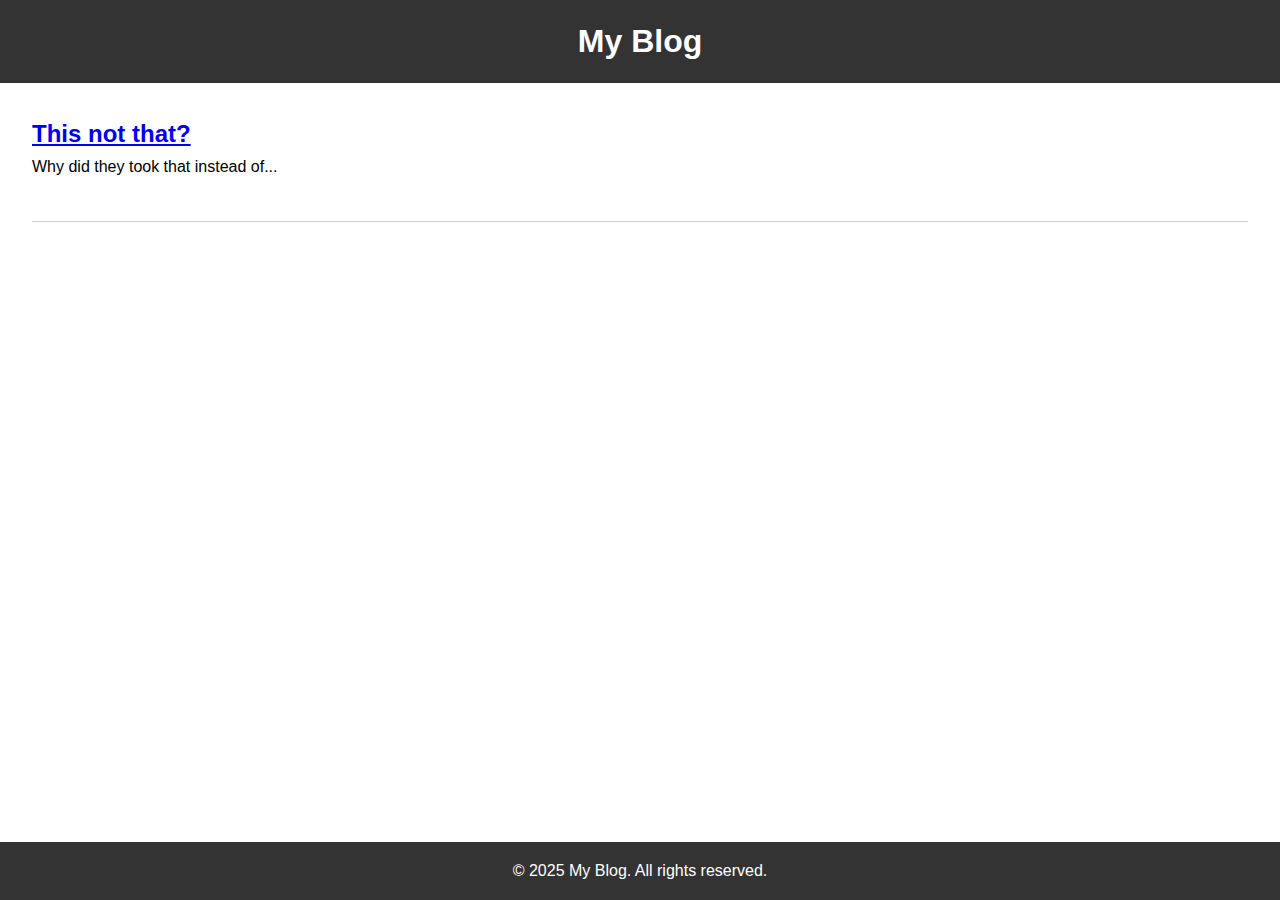
<file: index.html>
<!DOCTYPE html>
<html lang="en">
<head>
    <meta charset="UTF-8">
    <meta name="viewport" content="width=device-width, initial-scale=1.0">
    <meta name="description" content="A personal blog about web development, coding, and tech insights.">
    <meta name="keywords" content="blog, web development, coding, tech">
    <title>My Blog</title>
    <link rel="stylesheet" href="style.css">
</head>
<body>
    <header>
        <h1>My Blog</h1>
    </header>
    <main>
        <section id="posts">
            <article class="post">
                <h2><a href="posts\blog1.html">This not that?</a></h2>
                <p class="preview">Why did they took that instead of...</p>
            </br>
            </article>
      <!--      <article class="post">
                <h2><a href="posts/post1.html"> HEADING </a></h2>
                <p class="preview"> BLA BLA BLA...</p>
            </br>
            </article>

            <article class="post">
                <h2><a href="posts/post1.html"> HEADING </a></h2>
                <p class="preview"> BLA BLA BLA...</p>
            </br>
            </article>

            <article class="post">
                <h2><a href="posts/post1.html"> HEADING </a></h2>
                <p class="preview"> BLA BLA BLA...</p>
            </br>
            </article>

        -->     
        </section>
    </main>
    <footer>
        <p>© 2025 My Blog. All rights reserved.</p>
    </footer>
    <script src="script.js"></script>
</body>
</html>
</file>
<file: style.css>
body {
    font-family: Arial, sans-serif;
    margin: 0;
    padding: 0;
    line-height: 1.6;
    padding-bottom: 4rem; /* Ensure footer does not overlap content */
}

header {
    background: #333;
    color: #fff;
    padding: 1rem;
    text-align: center;
}

header nav a {
    color: #fff;
    margin: 0 1rem;
    text-decoration: none;
}

#posts {
    padding: 2rem;
}

.post {
    border-bottom: 1px solid #ccc;
    margin-bottom: 1rem;
    padding-bottom: 1rem;
}

.post h2 {
    margin: 0;
}

footer {
    background: #333;
    color: #fff;
    text-align: center;
    padding: 1rem;
    position: fixed;
    bottom: 0;
    width: 100%;
}

body.dark-mode {
    background-color: #121212;
    color: #ffffff;
}

header.dark-mode, footer.dark-mode {
    background-color: #1e1e1e;
    color: #ffffff;
}

body.dark-mode a {
    color: #bb86fc;
}

.hidden {
    display: none;
}

* {
    margin: 0;
    padding: 0;
    box-sizing: border-box;
}

pre {
    font-family: 'Courier New', Courier, monospace; /* Set font to a monospace style */
    font-size: 18px; /* Adjust the size of the font */
    line-height: 1.6; /* Add some space between lines */
    color: #333; /* Set text color */
    background-color: #f4f4f4; /* Light background color */
    padding: 20px; /* Add padding around the text */
    border-radius: 8px; /* Rounded corners for the background */
    box-shadow: 0 4px 6px rgba(0, 0, 0, 0.1); /* Add a subtle shadow */
    white-space: pre-wrap; /* Allow text to wrap to the next line if it's too long */
}
</file>
